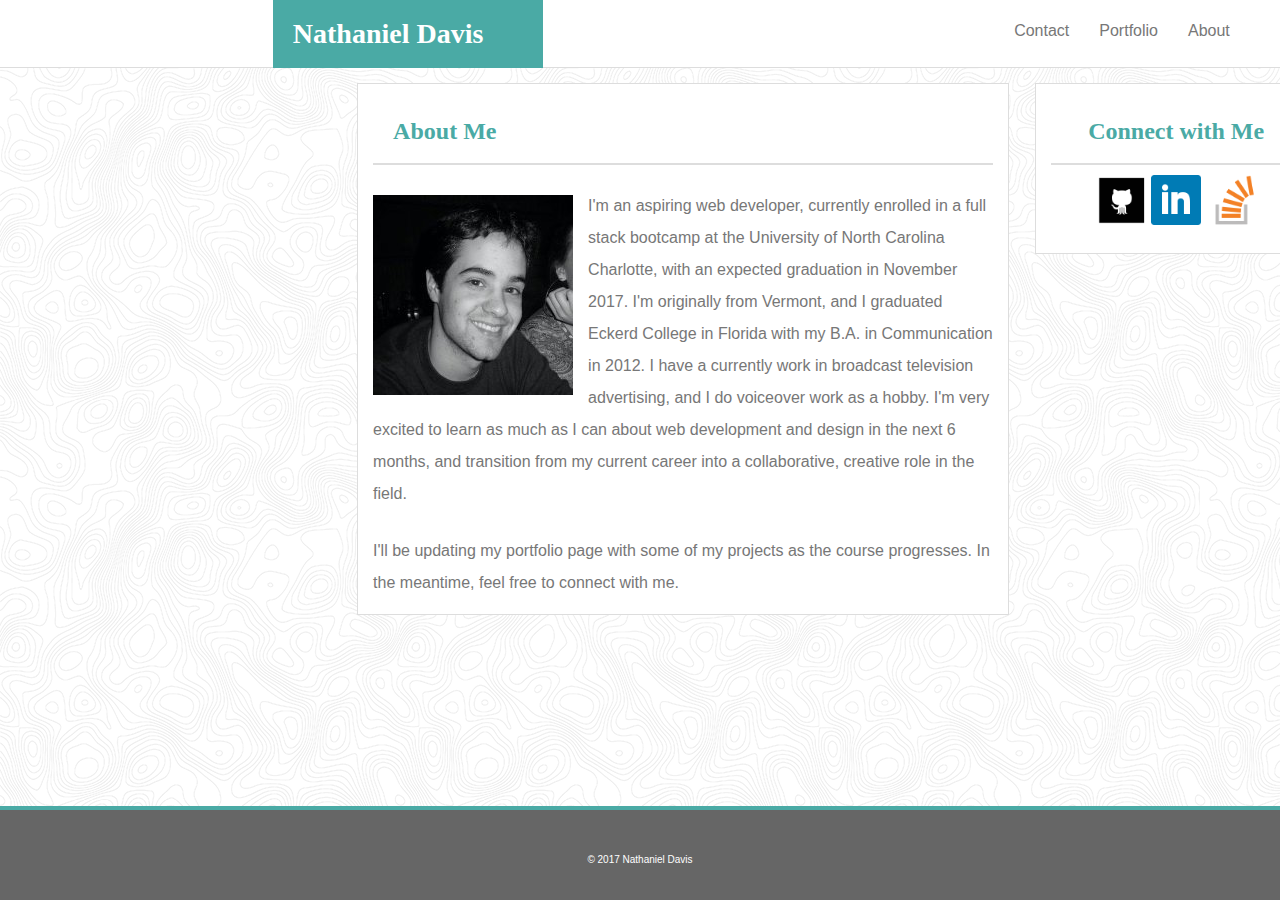
<file: index.html>
<!DOCTYPE html>
<html lang="en">
<head>
	<meta charset="UTF-8">
	<title>Nathaniel Davis-Web Developer</title>
	<link rel="stylesheet" type="text/css" href="assets/css/reset.css">
	<link rel="stylesheet" type="text/css" href="assets/css/style.css">
</head>
<body>

	<header>
		<div id="headercontent">
		<h1>Nathaniel Davis</h1>
		<nav>
			<a class="navlinks" href="index.html">About</a>
			<a class="navlinks" href="portfolio.html">Portfolio</a>
			<a class="navlinks" href="contact.html">Contact</a>
		</nav>
		</div>
	</header>

	<div id="content">

	<section>

		<div id="leftbox">

			<h2>About Me</h2>
			<img id="headshot" src="assets/images/NDavisPicture.jpg" alt="Picture of Nathaniel">
				<p>I'm an aspiring web developer, currently enrolled in a full stack bootcamp at the University of North Carolina Charlotte, with an expected graduation in November 2017. I'm originally from Vermont, and I graduated Eckerd College in Florida with my B.A. in Communication in 2012. I have a currently work in broadcast television advertising, and I do voiceover work as a hobby. I'm very excited to learn as much as I can about web development and design in the next 6 months, and transition from my current career into a collaborative, creative role in the field.</p>
			
				<p>I'll be updating my portfolio page with some of my projects as the course progresses. In the meantime, feel free to connect with me.</p>
		</div>

		<div id="connectbox">
			<h3>Connect with Me</h3>
			<div id="sociallinks">
				<a href="https://www.github.com/nwdavis" target="_blank"><img src="assets/images/GitHubLogo.png" alt="logo" width="50" height="50"></a>
				<a href="https://www.linkedin.com/in/nathanieldavis89/" target="_blank"><img src="assets/images/LinkedInLogo.png" alt="logo" width="50" height="50"></a>
				<a href="https://stackoverflow.com/users/8050843/nwdavis" target="_blank"><img src="assets/images/StackOverflowLogo.png" alt="logo" width="50" height="50"></a>
			</div>
		</div>

	</section>



	</div>

<footer>&#169 2017 Nathaniel Davis</footer>

</body>
</html>
</file>
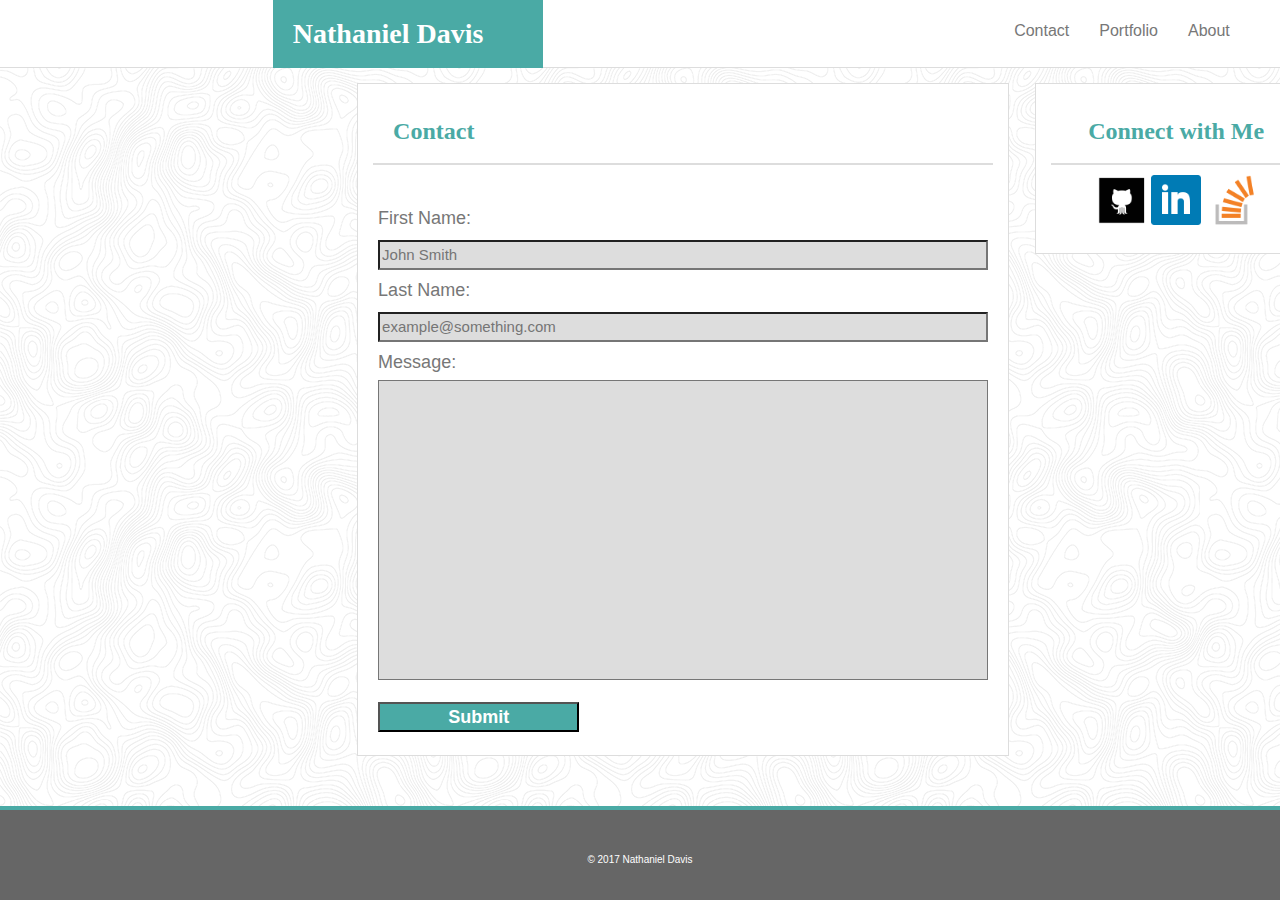
<file: contact.html>
<!DOCTYPE html>
<html lang="en">
<head>
	<meta charset="UTF-8">
	<title>Nathaniel Davis-Contact Me</title>
	<link rel="stylesheet" type="text/css" href="assets/css/reset.css">
	<link rel="stylesheet" type="text/css" href="assets/css/style.css">
</head>
<body>
	<header>
		<div id="headercontent">
		<h1>Nathaniel Davis</h1>
		<nav>
			<a class="navlinks" href="index.html">About</a>
			<a class="navlinks" href="portfolio.html">Portfolio</a>
			<a class="navlinks" href="contact.html">Contact</a>
		</nav>
		</div>
	</header>

	<div id="content">

	<section>
		<div id="leftbox">
			<h2>Contact</h2>
			<form action="mailto:nathanieldavis89@gmail.com">
				First Name:<br>
				<input type="text" name="name" placeholder="John Smith"><br>
				Last Name:<br>
				<input type="text" name="email" placeholder="example@something.com"><br>
				Message:<br>
				<textarea id="messagebox" type="text" name="message"></textarea><br>
				<input id="submitbutton" type="submit" value="Submit">
			</form>

		</div>

		<div id="connectbox">
			<h3>Connect with Me</h3>
			<div id="sociallinks">
				<a href="https://www.github.com/nwdavis" target="_blank"><img src="assets/images/GitHubLogo.png" alt="logo" width="50" height="50"></a>
				<a href="https://www.linkedin.com/in/nathanieldavis89/" target="_blank"><img src="assets/images/LinkedInLogo.png" alt="logo" width="50" height="50"></a>
				<a href="https://stackoverflow.com/users/8050843/nwdavis" target="_blank"><img src="assets/images/StackOverflowLogo.png" alt="logo" width="50" height="50"></a>
			</div>
		</div>
	</div>

	</section>
	
	

	<footer>&#169 2017 Nathaniel Davis</footer>
</body>
</html>
</file>
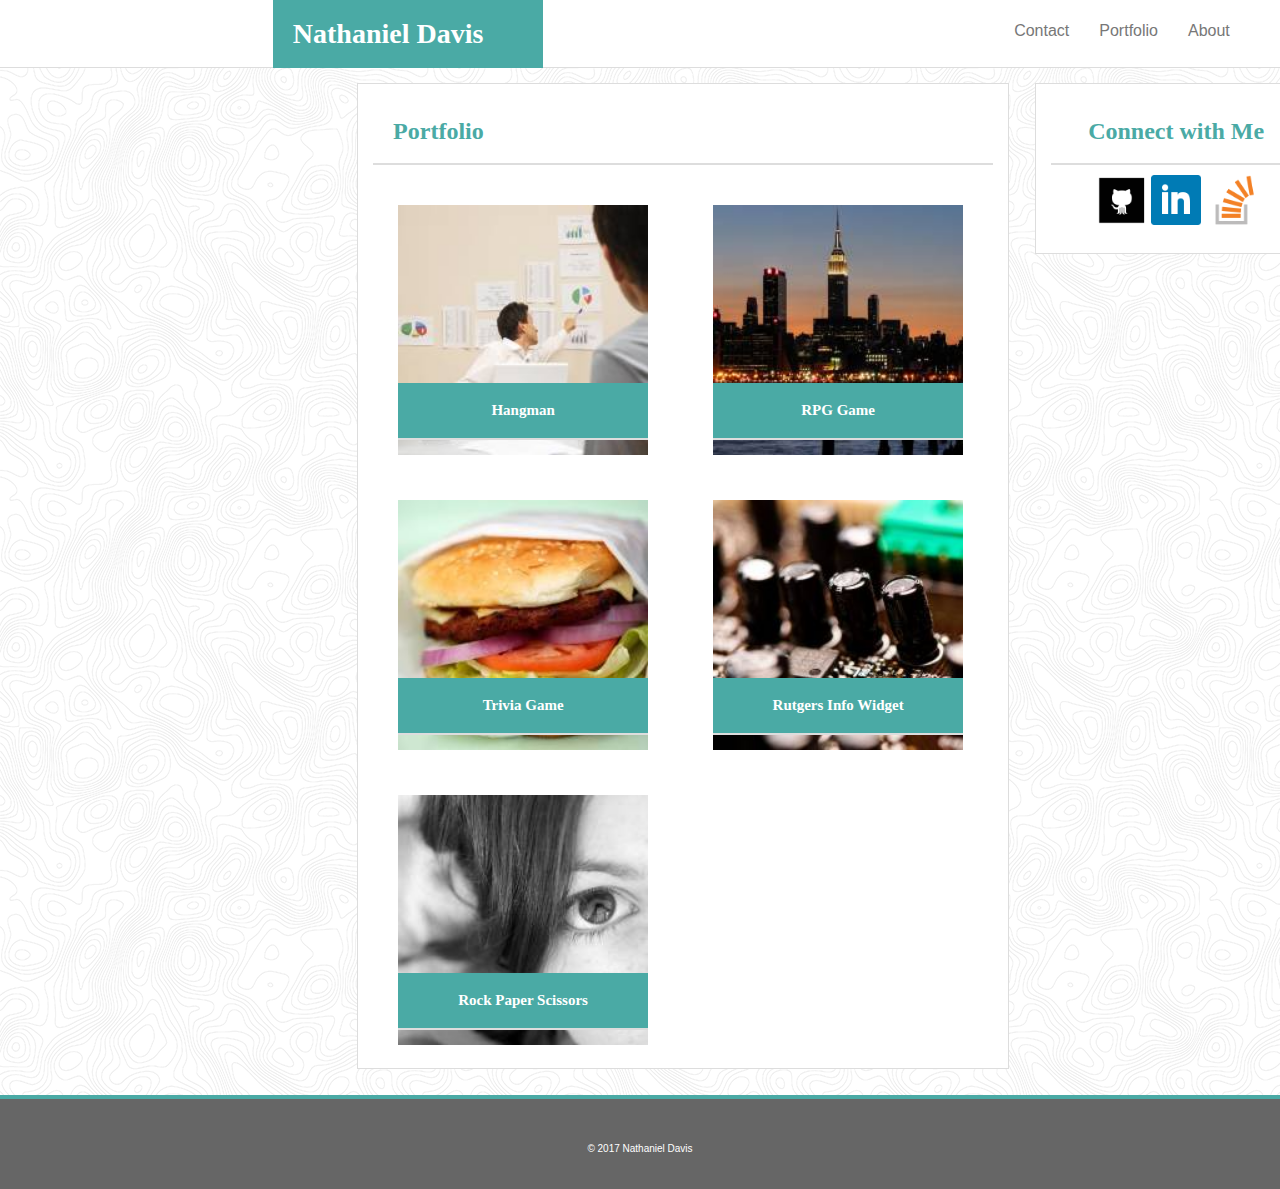
<file: portfolio.html>
<!DOCTYPE html>
<html lang="en">
<head>
	<meta charset="UTF-8">
	<title>Nathaniel Davis-Portfolio</title>
	<link rel="stylesheet" type="text/css" href="assets/css/reset.css">
	<link rel="stylesheet" type="text/css" href="assets/css/style.css">
</head>
<body>

	<header>
		<div id="headercontent">
		<h1>Nathaniel Davis</h1>
		<nav>
			<a class="navlinks" href="index.html">About</a>
			<a class="navlinks" href="portfolio.html">Portfolio</a>
			<a class="navlinks" href="contact.html">Contact</a>
		</nav>
		</div>
	</header>

	<div id="content">
	
	<section>


		<h2>Portfolio</h2>
		<div id="leftbox">
			
			<a class="portfolioentries" href="http://www.google.com"><img src="assets/images/hangman.jpg" width="250"><h3 class="pfheader">Hangman</h3></a>
	
			
			<a class="portfolioentries" href="http://www.google.com"><img src="assets/images/rpggame.jpg" width="250"><h3 class="pfheader">RPG Game</h3></a>
			
			
			<a class="portfolioentries" href="http://www.google.com"><img src="assets/images/triviagame.jpg" width="250"><h3 class="pfheader">Trivia Game</h3></a>
			
	
			<a class="portfolioentries" href="http://www.google.com"><img src="assets/images/rutgersinfowidget.jpg" width="250"><h3 class="pfheader">Rutgers Info Widget</h3></a>
			
			
			<a class="portfolioentries" href="http://www.google.com"><img src="assets/images/rockpaperscissors.jpg" width="250"><h3 class="pfheader">Rock Paper Scissors</h3></a>
			
		</div>
	
		<div id="connectbox">
			<h3>Connect with Me</h3>
			<div id="sociallinks">
				<a href="https://www.github.com/nwdavis" target="_blank"><img src="assets/images/GitHubLogo.png" alt="logo" width="50" height="50"></a>
				<a href="https://www.linkedin.com/in/nathanieldavis89/" target="_blank"><img src="assets/images/LinkedInLogo.png" alt="logo" width="50" height="50"></a>
				<a href="https://stackoverflow.com/users/8050843/nwdavis" target="_blank"><img src="assets/images/StackOverflowLogo.png" alt="logo" width="50" height="50"></a>
			</div>
		</div>


	</section>

	</div>

	<footer>&#169 2017 Nathaniel Davis</footer>
</body>
</html>
</file>
<file: assets/css/style.css>
* {
	box-sizing: border-box;
}

html {
    position: relative;
    min-height: 100%;
}

body {
	background-image: url("../images/topography.png");
	font-family: 'Arial', 'Helvetica Neue', Helvetica, sans-serif;
	color: #777777;
	width: 960px;
	margin: 0 0 80px; /* bottom = footer height */
}

header {
	background-color: #ffffff;
	width: 100%;
	height: 68px;
	margin-bottom: 25px;
	border-bottom: 1px solid #dddddd;
	display: inline-block;
	position: absolute;
    left: 0;
    top: 0;
    width: 100%;
}

#headercontent {
	max-width: 960px;
	position: relative;
	left: 13.5%;
}

#content {
	position: relative;
	left: 37.2%;
}

h1 {
	background-color: #4aaaa5;
	font-family: 'Georgia', Times, Times New Roman, serif;
	font-size: 28px;
	font-weight: bold;
	color: #ffffff;
	width: 270px;
	padding: 20px;
	position: relative;
	left: 100px;
	display: inline-block;
}

nav {
	position: relative;
	bottom: 60px;
	left: 112px;
}

.navlinks {
	text-decoration: none;
	color: #777777;
	background-color: #ffffff;
	float: right;
	padding: 15px;
}

section {
	clear: both;
	background-color: #ffffff;
	border: 1px solid #dddddd;
	margin-top: 83px;
	margin-bottom: 120px;
	display: inline-block;
	float: left;
}
#leftbox {
	width: 650px;
	display: inline-block;
}

h2 {
	color: #4aaaa5;
	font-family: 'Georgia', Times, Times New Roman, serif;
	font-size: 24px;
	font-weight: bold;
	margin: 15px;
	border-bottom: 2px solid #dddddd;
	padding: 20px;
}

#headshot {
	margin: 15px;
	float: left;
}

p {
	line-height: 200%;
	margin: 5px;
	padding: 10px;
}

#connectbox {
	background-color: #ffffff;
	margin-left: 15px;
	display: inline-block;
	padding: 15px;
	border: 1px solid #dddddd;
	position: absolute;
	right: 0;
	top: 83px;
	
}

h3 {
	font-family: 'Georgia', Times, Times New Roman, serif;
	color: #4aaaa5;
	font-weight: bold;
	font-size: 24px;
	text-align: center;
	width: 250px;
	padding: 20px;
	border-bottom: 2px solid #dddddd;
}

.pfheader {
	color: #ffffff;
	background-color: #4aaaa5;
	position: relative;
	bottom: 75px;
	font-size: 15px;

}

.portfolioentries {
	text-decoration: none;
	margin: 25px 25px 20px 40px;
	width: 250px;
	height: 250px;
	float: left;

}

#sociallinks {
	clear: both;
	padding: 10px;
	text-align: center;
}

footer {
	clear: both;
	background-color: #666666;
	color: #ffffff;
	font-size: 10px;
	width: 100%;
	height: 80px;
	padding: 45px;
	border-top: 4px solid #4aaaa5;
	text-align: center;
	position: absolute;
    left: 0;
    bottom: 0;
    width: 100%;
}

form {
	padding: 20px;
	max-width: 100%;
	line-height: 200%;
	font-size: 18px;
}

input {
	width: 100%;
	height: 30px;
	background-color: #dddddd;
	font-size: 15px;
}
textarea {
	width: 100%;
	height: 30px;
	background-color: #dddddd;
	font-size: 15px;
}

#messagebox {
	height: 300px;
	overflow: auto;
	resize: none;
}

#submitbutton {
	width: 33%;
	background-color: #4aaaa5;
	font-size: 18px;
	margin-top: 10px;
	color: #ffffff;
	font-weight: bold;
}
</file>
